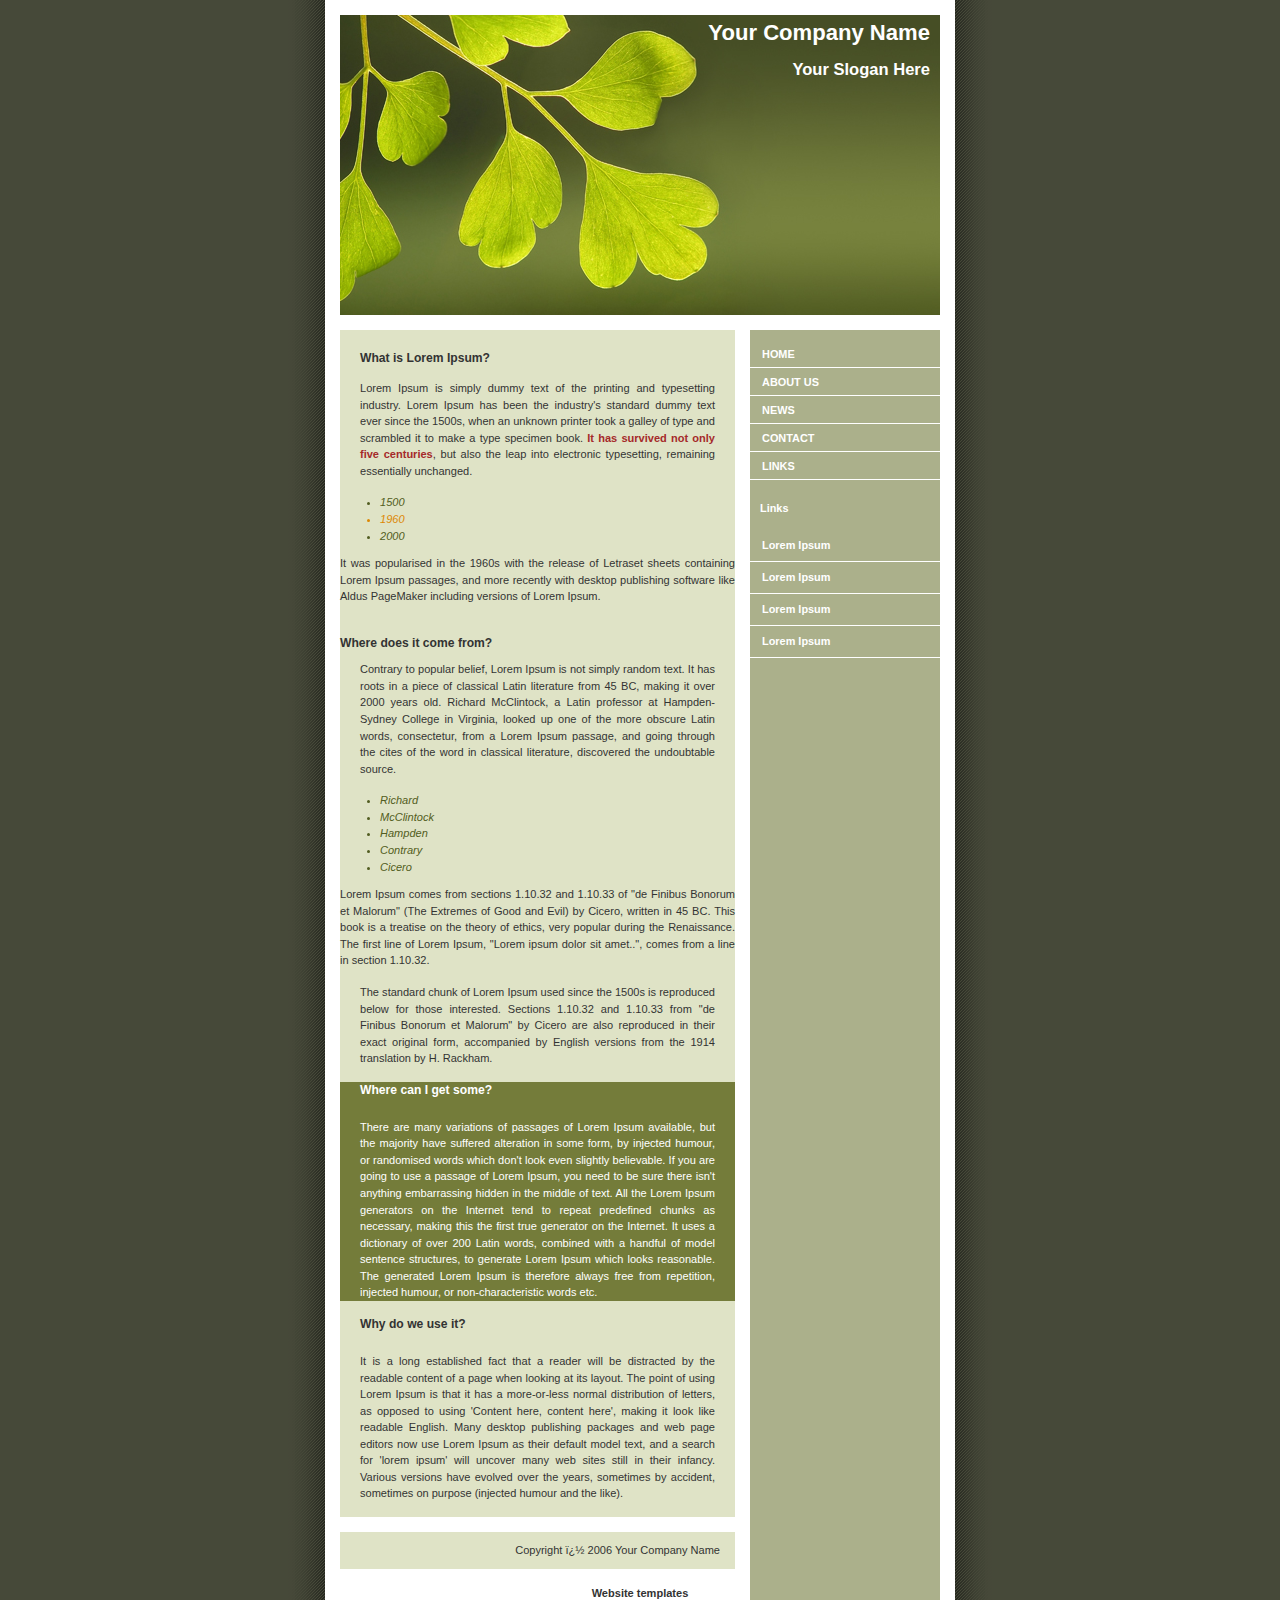
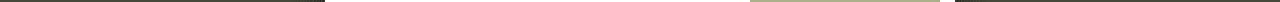
<file: felix/intermediate_exercise/index.html>
<!DOCTYPE html PUBLIC "-//W3C//DTD XHTML 1.0 Strict//EN"
	"http://www.w3.org/TR/xhtml1/DTD/xhtml1-strict.dtd">
<html xmlns="http://www.w3.org/1999/xhtml" xml:lang="en" >
<head>
	<meta http-equiv="content-type" content="text/html; charset=iso-8859-1" />
	<title>Your Company Name</title>
	<link rel="stylesheet" type="text/css" media="screen" href="style.css" />

	<!-- Your CSS goes here -->
	<style>
		body { background-color: #464939;}
		h3 { font-size: 12;}
		#participation {
			background-color: #747c3a;
			color: white;
		}
		#explanation .danger {
			color: brown;
			font-weight: bold;
		}
		ul li {
			color: #525d21;
			font-style: italic;
		}

		span[class="years"]  li[class="strong"] {
			color: #dd8804;

		}
		
	</style>

</head>
<body>

	<div id="container">
		<div id="intro">
			<div id="pageHeader">
				<h1><span>Your Company Name</span></h1>
				<h2><span>Your Slogan Here</span></h2>
			</div>
		</div>

		<div id="supportingText">
			<div id="explanation">
				<h3><span>What is Lorem Ipsum?</span></h3>
				<p class="p1"><span>Lorem Ipsum is simply dummy text of the printing and typesetting industry. Lorem Ipsum has been the industry's standard dummy text ever since the 1500s, when an unknown printer took a galley of type and scrambled it to make a type specimen book. <span class="danger">It has survived not only five centuries</span>, but also the leap into electronic typesetting, remaining essentially unchanged. 
					<ul>
						<span class="years">
							<li>1500</li>
							<li class="strong">1960</li>
							<li>2000</li>
						</span>
					</ul>
					It was popularised in the 1960s with the release of Letraset sheets containing Lorem Ipsum passages, and more recently with desktop publishing software like Aldus PageMaker including versions of Lorem Ipsum.</span></p>
				</div>
				<div id="philosophy">
					<h3><span>Where does it come from?</span></h3>
					<p class="p1"><span>Contrary to popular belief, Lorem Ipsum is not simply random text. It has roots in a piece of classical Latin literature from 45 BC, making it over 2000 years old. Richard McClintock, a Latin professor at Hampden-Sydney College in Virginia, looked up one of the more obscure Latin words, consectetur, from a Lorem Ipsum passage, and going through the cites of the word in classical literature, discovered the undoubtable source. 

						<ul>
							<li>Richard</li>
							<li>McClintock</li>
							<span>
								<li class="strong">Hampden</li>
							</span>
							<li>Contrary</li>
							<li>Cicero</li>
						</ul>

						Lorem Ipsum comes from sections 1.10.32 and 1.10.33 of "de Finibus Bonorum et Malorum" (The Extremes of Good and Evil) by Cicero, written in 45 BC. This book is a treatise on the theory of ethics, very popular during the Renaissance. The first line of Lorem Ipsum, "Lorem ipsum dolor sit amet..", comes from a line in section 1.10.32.</span></p>
						<p class="p2"><span><span class="danger">The standard chunk of Lorem Ipsum used since the 1500s is reproduced below for those interested.</span> Sections 1.10.32 and 1.10.33 from "de Finibus Bonorum et Malorum" by Cicero are also reproduced in their exact original form, accompanied by English versions from the 1914 translation by H. Rackham.</span></p>
					</div>

					<div id="participation">
						<h3><span>Where can I get some?</span></h3>
						<p class="p1"><span>There are many variations of passages of Lorem Ipsum available, but the majority have suffered alteration in some form, by injected humour, or randomised words which don't look even slightly believable. If you are going to use a passage of Lorem Ipsum, you need to be sure there isn't anything embarrassing hidden in the middle of text. All the Lorem Ipsum generators on the Internet tend to repeat predefined chunks as necessary, making this the first true generator on the Internet. It uses a dictionary of over 200 Latin words, combined with a handful of model sentence structures, to generate Lorem Ipsum which looks reasonable. The generated Lorem Ipsum is therefore always free from repetition, injected humour, or non-characteristic words etc.</span></p>
					</div>

					<div id="benefits">
						<h3><span>Why do we use it?</span></h3>
						<p class="p1"><span>It is a long established fact that a reader will be distracted by the readable content of a page when looking at its layout. The point of using Lorem Ipsum is that it has a more-or-less normal distribution of letters, as opposed to using 'Content here, content here', making it look like readable English. Many desktop publishing packages and web page editors now use Lorem Ipsum as their default model text, and a search for 'lorem ipsum' will uncover many web sites still in their infancy. Various versions have evolved over the years, sometimes by accident, sometimes on purpose (injected humour and the like).</span></p>
					</div>

					<div id="footer">
						Copyright � 2006 Your Company Name
					</div>

				</div>


				<div id="linkList">
					<div id="linkList2">
						<div id="lselect">
							<ul>
								<li><a href="">Home</a></li>
								<li><a href="">About Us</a></li>
								<li><a href="">News</a></li>
								<li><a href="">Contact</a></li>
								<li><a href="">Links</a></li>
							</ul>
						</div>

						<div id="larchives">
							<h3 class="archives"><span>Links</span></h3>
							<ul>
								<li><a href="">Lorem Ipsum</a></li>
								<li><a href="">Lorem Ipsum</a></li>
								<li><a href="">Lorem Ipsum</a></li>
								<li><a href="">Lorem Ipsum</a></li>
							</ul>
						</div>
					</div>
				</div>


			</div>
			<!-- Designed by DreamTemplate. Please leave link unmodified. -->
			<br><center><a href="http://www.dreamtemplate.com" title="Website Templates" target="_blank">Website templates</a></center>
		</body>
		</html>
</file>
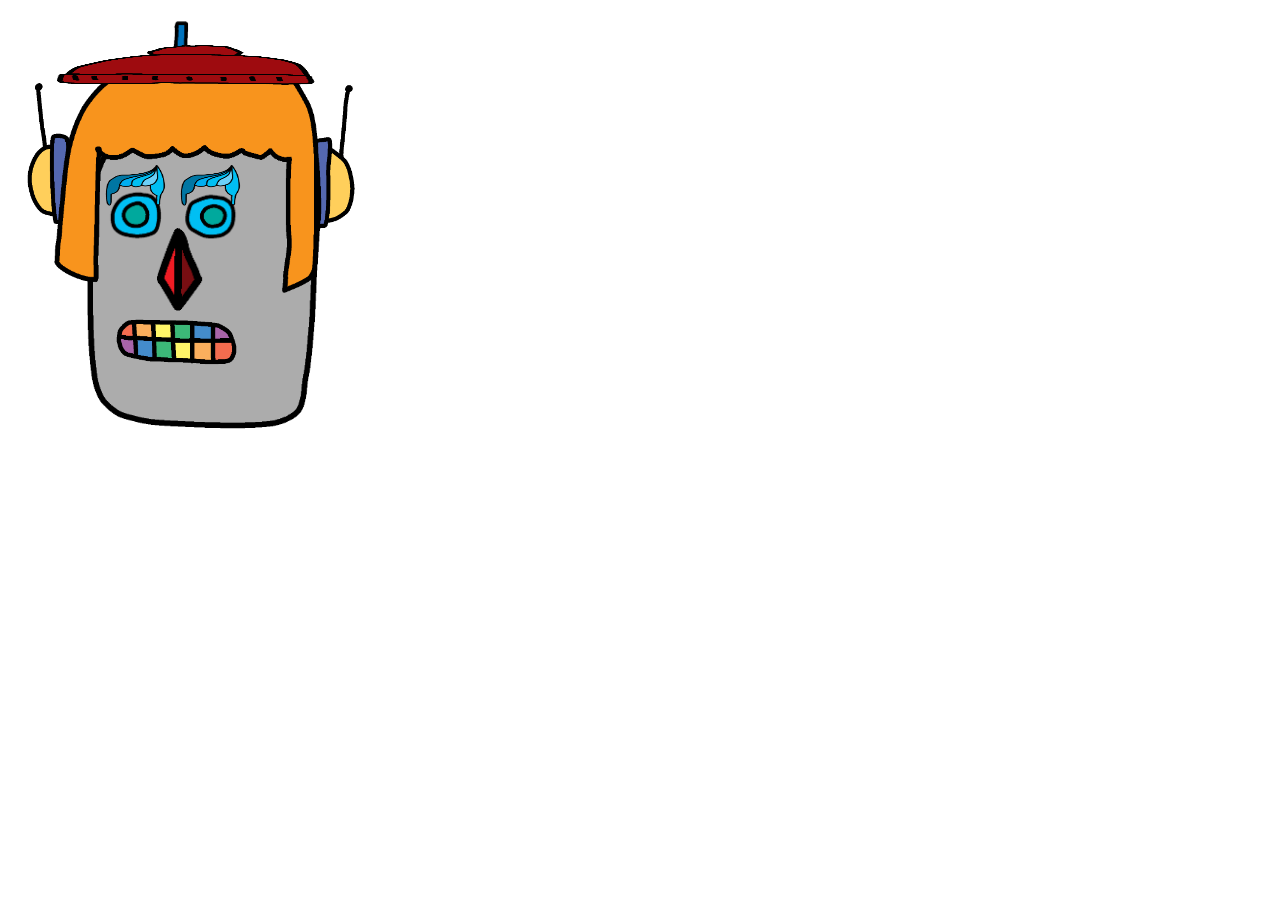
<file: felix/intermediate_exercise2/robot.html>
<html>

<head>
  <link rel="stylesheet" href="robot.css">
</head>

<body>
  <img id="face" src="face.png">
  <img id="eyes1" src="eyes.png">
  <img id="mouth2" src="mouth2.png">
  <img id="nose1" src="nose.png">
  <img id="nose2" src="nose2.png">
  <img id="ears1" src="ears.png">
  <img id="hair1" src="hair1.png">
  <img id="hair2" src="hair2.png">
  <img id="hair3" src="hair1.png">
  <img id="hat" src="hat.png">
  <img id="ears3" src="ears.png">

</body>

</html>
</file>
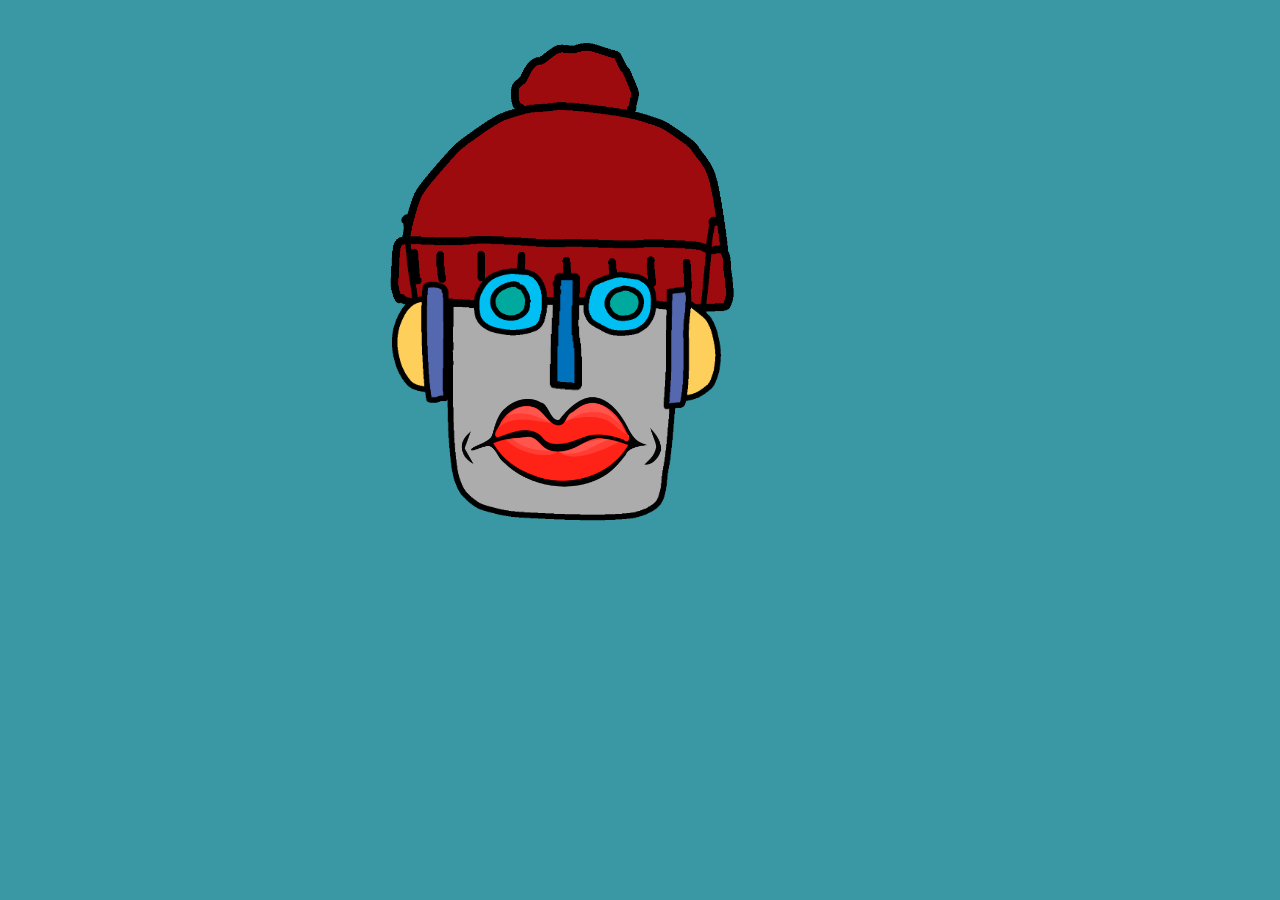
<file: yevgeniy/robot exercise/robot.html>
<html>

  <head>
    <link rel="stylesheet" href="robot.css">
  </head>
  
  <body>
    <img id="face" src="face.png">
    <img id="eyes1" src="eyes.png">
    <img id="eyes2" src="eyes2.png">
    <img id="mouth1" src="mouth.png">
    <img id="mouth2" src="mouth2.png">
    <img id="nose1" src="nose.png">
    <img id="nose2" src="nose2.png">
    <img id="ears1" src="ears.png">
    <img id="ears2" src="ears2.png">
    <img id="hair1" src="hair1.png">
    <img id="hair2" src="hair2.png">
    <img id="hat" src="hat.png">
    
  </body>
  
</html>
</file>
<file: felix/intermediate_exercise/style.css>
a {
    font-weight: bold;
}

a:link,
a:visited {
    text-decoration: none;
    color: #333;
}

a:hover,
a:active {
    text-decoration: underline;
    color: #F36;
}

body {
    background: #f4f4f4 url(pagebg.gif) repeat-y top center;
    font: 69%/1.5em 'Lucida Sans Unicode', 'Lucida Grande', verdana, arial, sans-serif;
    color: #333;
    margin: 0;
    padding: 0;
    text-align: center;
}

p {
    margin: 0 0 10px;
}

#container {
    position: relative;
    background: transparent;
    margin: 0 auto;
    text-align: justify;
    width: 600px;
}

#container h3 {
    font-size: 110%;
    font-weight: bold;
    margin-bottom: 10px;
    margin-top: 30px;
}

#pageHeader {
    margin: 0;
    padding-top: 15px;
    height: 300px;
    background: #FFF url(header.jpg) no-repeat bottom;
    border-bottom: 15px solid #FFF;
    text-align: right;
}

#pageHeader h1,
#pageHeader h2 {
    margin: 0;
    padding: 10px;
    color: #FFFFFF;
}

#preamble {
    position: absolute;
    top: 330px;
    right: 0;
    z-index: 2;
    width: 190px;
    font-size: 90%;
    color: #FFF;
    text-align: left;
    border-bottom: 15px solid #FFF;
    line-height: 14px;
    padding-top: 10px;
}

#preamble p {
    margin: 0 17px 15px 15px;
}

#preamble h3 {
    height: 30px;
    margin: 0;
    padding: 0;
}

#preamble h3 span {
    margin: 0;
    padding: 10px;
}

#supportingText {
    margin: 0 205px 0 0;
    background-color: #DFE3C6;
    padding-top: 20px;
}

#supportingText p {
    margin: 0 20px 15px 20px;
}

#explanation h3 {
    height: 30px;
    margin: 0;
    padding: 0;
}

#explanation h3 span {
    margin: 0;
    padding: 20px;
}

#participation h3 {
    height: 37px;
    margin: 0;
    padding: 0;
}

#participation h3 span {
    margin: 0;
    padding: 20px;
}

#benefits h3 {
    height: 37px;
    margin: 0;
    padding: 0;
}

#benefits h3 span {
    margin: 0;
    padding: 20px;
}

#footer {
    border-top: 15px solid #FFF;
    padding: 10px 15px 10px 10px;
    text-align: right;
    margin: 0;
    background-color: #DFE3C6;
}

#footer a {
    margin-left: 20px;
    color: #CCC;
}

#footer a:hover,
#footer a:active {
    color: #FFF;
}

#linkList {
    background: transparent;
    padding: 0;
    margin: 0;
    width: 190px;
    position: absolute;
    top: 350px;
    right: 0;
    font-size: 90%;
}

#linkList ul {
    margin: 0;
    padding: 0;
    list-style: none;
}

#lselect ul,
#larchives ul,
#lresources ul {
    margin-top: -10px;
    margin-bottom: -10px;
}

#linkList li {
    display: block;
    padding: 8px 0 7px 12px;
    margin: 0;
    line-height: 160%;
    border-bottom: 1px solid #FFF;
}

#linkList li a {
    color: #FFFFFF;
    font: bold 110% arial, helvectica, sans-serif;
}

#linkList li:hover {
    background-color: #7E8459;
    background-position: 0 0;
}

#linkList li:hover a {
    color: #FFF;
}

#lselect {
    color: #377774;
}

#lselect li:hover {
    color: #656565;
}

#lselect li a {
    text-transform: uppercase;
    font: bold 110% arial, helvectica, sans-serif;
    display: block;
    margin: 0;
    padding: 0;
}

#lselect li:hover a {
    color: #FFF;
}

#lselect li a.c:link,
#lselect li a.c:visited {
    display: inline;
    font-weight: normal;
    text-transform: none;
    font-size: 100%;
    color: #377774;
}

#lselect li:hover a.c {
    color: #FFB9CB;
}

h3.archives {
    height: 30px;
    margin: 0;
    padding: 0;
}

h3.archives span {
    margin: 0;
    padding: 10px;
    color: #FFFFFF;
}
</file>
<file: felix/intermediate_exercise2/robot.css>
img {
  width: 50px;
}
#face {
  position: absolute;
  width: 400px;
  z-index: 2;
}

#eyes1 {
  position: absolute;
  z-index: 3;
  top: 180px;
  left: 100px;
  width: 150px;
}

#mouth2 {
  position: absolute;
  z-index: 3;
  top: 300px;
  left: 100px;
  width: 150px;

}

#nose2 {
  position: absolute;
  z-index: 3;
  top: 200px;
  left: 130px;
  width: 100px;
}

#hair1{
  position: absolute;
  z-index: 3;
  top: 160px;
  left: 100px;
  width: 70px;
  height: 50px;
}

#hair3{
  position: absolute;
  z-index: 3;
  top: 160px;
  left: 175px;
  width: 70px;
  height: 50px;
}

#hair2{
  position: absolute;
  z-index: 3;
  top: 40px;
  left: 40px;
  width: 300px;
}

#hat {
  position: absolute;
  z-index: 3;
  top: 40px;
  left: 40px;
  width: 300px;
  height: 50px;
}

#ears1 {
  position: absolute;
  width: 300px;
  z-index: 1;
  top: 50px;
  left: 0px;
}

#ears3 {
  position: absolute;
  width: 300px;
  z-index: 1;
  top: 50px;
  left: 80px;
}

#nose1 {
  position: absolute;
  z-index: 3;
  top: 10px;
  left: 155px;
  width: px;
}
</file>
<file: yevgeniy/robot exercise/robot.css>
body {
  background-color: #3998A3;
}
img {
  width: 50px;
}
#face {
  width: 400px;
  position: fixed;
  top: 100px;
  right: 40%;
}
#hair1 {
  display: none;
  /* width: 400px;
  right: 40%;
  position: absolute; */
}
#eyes1 {
  width: 220px;
  top: 250px;
  z-index: 1;
  right: 47%;
  position: fixed;
}

#nose1 {
  width: 100px;
  top: 250px;
  z-index: 1;
  right: 52%;
  position: fixed;
}

#mouth1 {
  width: 210px;
  top: 370px;
  z-index: 1;
  right: 48%;
  position: fixed;
}

#hat {
  width: 400px;
  right: 40%;
  position: absolute;
}

#ears1 {
  width: 400px;
  top: 170px;
  z-index: 1;
  right: 41%;
  position: fixed;
}

#ears2 {
  display: none;
}

#ears2 {
  display: none;
}

#mouth2 {
  display: none;
}

#nose2 {
  display: none;
}

#hair2 {
  display: none;
}

#eyes2 {
  display: none;
}
</file>
